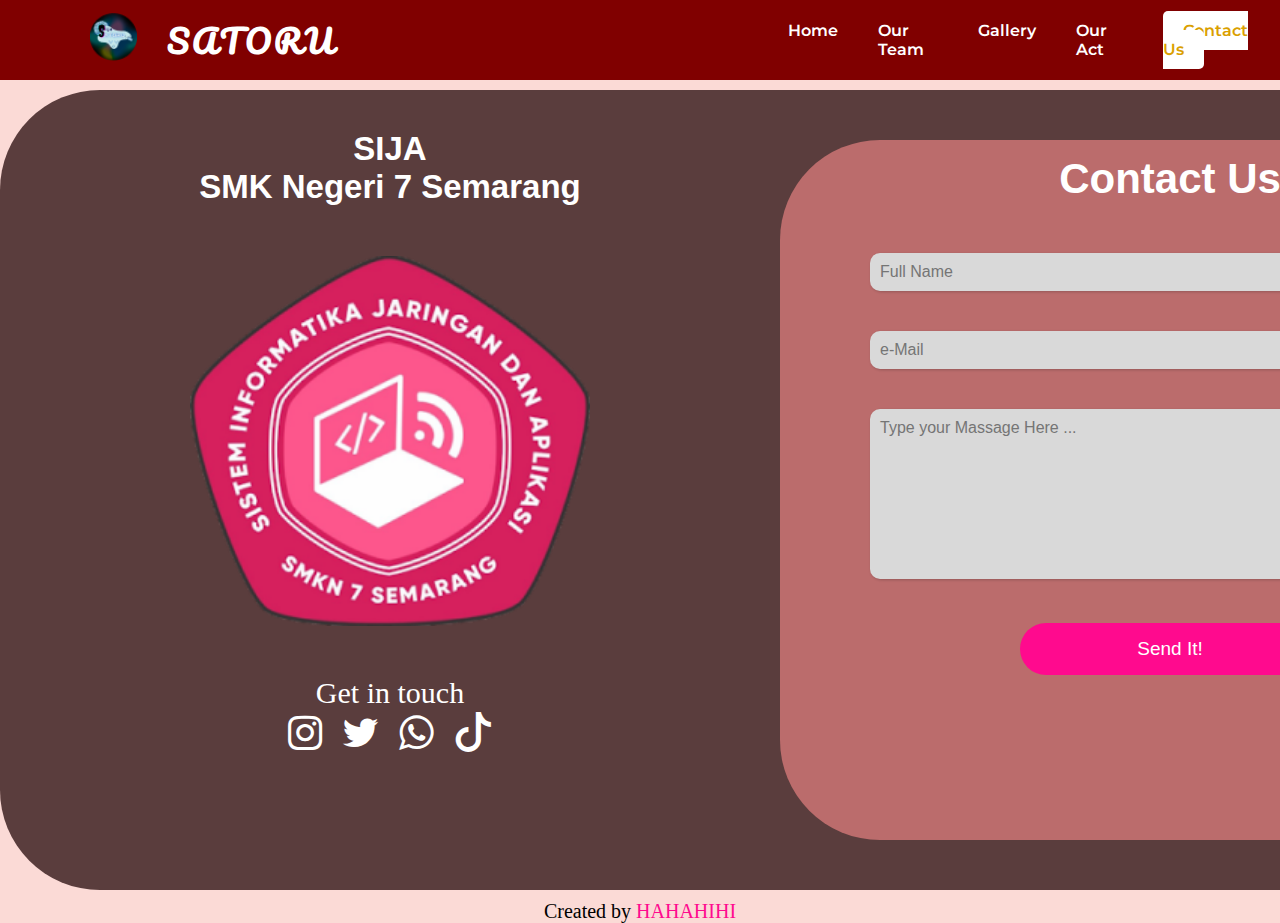
<file: contact.html>
<!DOCTYPE html>
<html lang="en">

<head>
    <meta charset="UTF-8">
    <meta http-equiv="X-UA-Compatible" content="IE=edge">
    <meta name="viewport" content="width=device-width, initial-scale=1.0">

    <title>Satoru</title>

    <link rel="stylesheet" href="assets/css/style.css" />
    <link rel="stylesheet" href="assets/css/contact.css">

    <link rel="icon" type="image/png" href="assets/images/logokecil.png" sizes="16x16" />

    <link rel="preconnect" href="https://fonts.googleapis.com">
    <link rel="preconnect" href="https://fonts.gstatic.com" crossorigin>
    <link href="https://fonts.googleapis.com/css2?family=Montserrat&family=Pacifico&display=swap" rel="stylesheet">
    <link rel="stylesheet" href="https://cdnjs.cloudflare.com/ajax/libs/font-awesome/4.7.0/css/font-awesome.min.css">
    <link rel="stylesheet" href="https://cdn.jsdelivr.net/npm/bootstrap-icons@1.7.2/font/bootstrap-icons.css">
</head>

<body>
    <nav>
        <div class="logo">
            <a href="index.html"><img src="assets/images/logokecil.png" /></a>
            <h1><a href="index.html">SATORU</a></h1>
        </div>
        <ul>
            <li class="a"><a href="index.html#home">Home</a></li>
            <li class="b"><a href="index.html#our-team">Our Team</a></li>
            <li class="c"><a href="index.html#gallery">Gallery</a></li>
            <li class="d"><a href="index.html#act">Our Act</a></li>
            <li class="e"><a href="contact.html" class="contact-btn">Contact Us</a></li>
        </ul>
        <div class="menu-toggle">
            <input type="checkbox" />
            <span></span>
            <span></span>
            <span></span>
        </div>
    </nav>
    <script src="assets/js/script.js"></script>
    <section class="contact-us ">
        <div class="container-contact ">
            <div class="left ">
                <div class="title ">
                    <h2>SIJA</h2>
                    <h2>SMK Negeri 7 Semarang</h2>
                </div>
                <div class="logo-sija">
                    <img src="assets/images/logo.png" alt="">
                    <p>Get in touch</p>
                </div>
                <div class="icon">
                    <a href="https://www.instagram.com/satoru.sija/" target="_blank">
                        <i class="fa fa-instagram"></i>
                    </a>
                    <a href="#" target="_blank">
                        <i class="fa fa-twitter"></i>
                    </a>
                    <a href="#" target="_blank">
                        <i class="fa fa-whatsapp"></i>
                    </a>
                    <a href="#" target="_blank">
                        <i class="bi bi-tiktok"></i>
                    </a>
                </div>
            </div>
            <div class="right">
                <div class="form-tittle">
                    <h2>Contact Us</h2>
                </div>
                <section id="contact">
                    <form action="https://formspree.io/f/mnqyyqae" method="POST">
                        <div class="form-group">
                            <input type="text" id="name" name="name" required placeholder="Full Name">
                        </div>
                        <div class="form-group">
                            <input type="email" id="email" name="email" required placeholder="e-Mail">
                        </div>
                        <div class="form-group">
                            <textarea id="message" name="message" required placeholder="Type your Massage Here ..."></textarea>
                        </div>
                        <button type="submit">Send It!</button>
                    </form>
                </section>
            </div>
        </div>
        <div class="footer">
            <p>Created by <a href="#">HAHAHIHI</a></p>
        </div>
    </section>

</body>

</html>
</file>
<file: assets/css/style.css>
* {
  scroll-behavior: smooth;
  margin: 0;
  padding: 0;
}

body {
  background-color: #fbdad6;
}

/* Navbar */

nav {
  top: 0;
  background-color: #800000;
  display: flex;
  justify-content: space-between;
  align-items: center;
  width: 100%;
  height: 80px;
  font-family: "Montserrat", sans-serif;
  font-weight: 600;
  position: fixed;
  z-index: 1;
}

.logo {
  font-family: "Pacifico", cursive;
  letter-spacing: 3px;
  display: flex;
  align-items: center;
}

.logo h1 a {
  color: #fff;
  text-decoration: none;
}

.logo h1 a:hover {
  color: #da9f00;
  text-decoration: underline;
}

.logo img {
  height: 50px;
  padding-left: 90px;
  padding-right: 30px;
}

ul {
  width: 40%;
  display: flex;
  list-style: none;
  justify-content: space-between;
}

li {
  margin: 0 20px;
}

ul li a {
  color: #fff;
  text-decoration: none;
  transition: color 0.2s;
}

ul li a:hover {
  color: #da9f00;
  text-decoration: underline;
}

.contact-btn {
  color: #da9f00;
  background-color: #fff;
  padding: 10px 20px;
  border-radius: 5px;
}

.contact-btn:hover {
  background-color: #da9f00;
  color: #fff;
}

/* Humburger */

.menu-toggle {
  display: none;
  flex-direction: column;
  height: 20px;
  justify-content: space-between;
  position: relative;
  z-index: 10;
}

.menu-toggle input {
  position: absolute;
  width: 40px;
  height: 28px;
  left: -6px;
  top: -3px;
  opacity: 0;
  cursor: pointer;
  z-index: 2;
}

.menu-toggle span {
  display: block;
  width: 28px;
  height: 3px;
  background-color: white;
  border-radius: 3px;
  transition: all 0.5s;
}

.menu-toggle span:nth-child(2) {
  transform-origin: 0 0;
}

.menu-toggle span:nth-child(4) {
  transform-origin: 0 100%;
}

.menu-toggle input:checked ~ span:nth-child(2) {
  background-color: #da9f00;
  transform: rotate(45deg) translate(1px, -1px);
}

.menu-toggle input:checked ~ span:nth-child(3) {
  opacity: 0;
  transform: scale(0);
}

.menu-toggle input:checked ~ span:nth-child(4) {
  background-color: #da9f00;
  transform: rotate(-45deg) translate(-1px, 1px);
}

/* Navbar Responsive */

@media screen and (max-width: 768px) {
  .logo img {
    padding-left: 30px;
    padding-right: 30px;
  }
  ul {
    width: 40%;
  }
}

@media screen and (max-width: 576px) {
  .menu-toggle {
    display: flex;
  }
  nav ul {
    background-color: #800000;
    position: absolute;
    right: 0;
    top: 0;
    width: 100%;
    height: 70vh;
    justify-content: space-evenly;
    align-items: center;
    z-index: -1;
    flex-direction: column;
    transition: all 1s;
    opacity: 0;
    transform: translateX(100%);
  }
  nav ul.slide {
    opacity: 1;
    transform: translateX(0);
  }
  .menu-toggle {
    margin-right: 1rem;
  }
}

/* Background Image */

.hero-image {
  width: 100%;
  height: 100vh;
  background-image: url("/assets/images/fotobersama.png");
  background-size: cover;
}

@media (max-width: 576px) {
  .hero-image {
    background-image: cover;
    background-repeat: no-repeat;
    background-position: center;
    height: 300px;
  }
}

.about-section {
  display: flex;
  flex-direction: column;
  align-items: center;
  margin-top: 30px;
}

.about-section h2 {
  font-family: "Poppins", sans-serif;
  font-weight: 600;
  font-size: 30px;
  color: #000;
  text-align: center;
}

.about-section p {
  font-family: "Poppins", sans-serif;
  font-weight: 500;
  font-size: 25px;
  color: #000;
  text-align: center;
  margin-top: 50px;
}

.our-team-section {
  display: flex;
  flex-direction: column;
  align-items: center;
  margin-top: 30px;
}

.our-team-section h2 {
  font-family: "Poppins", sans-serif;
  font-weight: 600;
  font-size: 30px;
  color: #000;
  text-align: center;
}

.button-container {
  display: flex;
  justify-content: center;
  margin-top: 20px;
  margin-bottom: 50px;
}

.button {
  background-color: #af3a3a;
  color: #fff;
  font-family: "Poppins", sans-serif;
  font-weight: 600;
  font-size: 16px;
  padding: 10px 20px;
  border: none;
  border-radius: 5px;
  margin: 0px 10px;
  cursor: pointer;
}

.button:hover {
  background-color: #da9f00;
  color: #fff;
  text-decoration: underline;
}

.member-container {
  margin-left: 50px;
  margin-right: 50px;
  display: flex;
  flex-wrap: wrap;
  justify-content: center;
  gap: 10px;
}

.member-container h2 {
  font-family: "Poppins", sans-serif;
  font-weight: 600;
  font-size: 30px;
  color: #000;
  text-align: center;
  margin-top: 50px;
}

.member-box {
  background-color: #f29999;
  border-top-right-radius: 40px;
  border-top-left-radius: 40px;
  box-shadow: 2px 2px 5px rgba(0, 0, 0, 0.25);
  text-align: center;
  padding: 20px;
  width: 250px;
}

.member-box img {
  display: block;
  width: 250px;
  height: 300px;
  object-fit: cover;
  border-radius: 40px;
}

.member-box h3 {
  font-family: "Poppins", sans-serif;
  font-size: 24px;
  color: #000;
  margin-top: 30px;
}

.btn-ig {
  display: inline-block;
  background-color: #af3a3a;
  color: #fff;
  font-family: "Poppins", sans-serif;
  font-size: 16px;
  font-weight: 500;
  text-decoration: none;
  padding: 10px 20px;
  border-radius: 10px;
}

.btn-ig:hover {
  background-color: #da9f00;
  color: #000;
}

.gallery {
  padding: 40px 0;
}

.gallery .section-title {
  text-align: center;
  margin-bottom: 60px;
}

.gallery .section-title .title {
  font-size: 36px;
  font-weight: 600;
  color: #000;
}

.tittles {
  margin-top: 10px;
}

.photo img {
  width: 100px;
}

.subtitle {
  display: flex;
  justify-content: center;
  margin-top: 20px;
  gap: 2rem;
}

.gallery .section-title .subtitle p {
  font-size: 18px;
  font-weight: 300;
  color: #000;
}

.gallery-carousel {
  display: flex;
  flex-wrap: wrap;
  justify-content: center;
  align-items: center;
  gap: 20px;
}

.gallery-item {
  flex: 0 0 calc(30% - 10px);
  margin-bottom: 20px;
}

.gallery-item img {
  border-radius: 20px;
  max-width: 100%;
  height: auto;
  transition: transform 0.3s ease-in-out;
}

.gallery-item:hover img {
  transform: scale(1.1);
}

@media screen and (max-width: 768px) {
  .gallery .section-title .title {
    font-size: 28px;
  }
  .gallery .section-title .subtitle p {
    font-size: 16px;
  }
}

@media screen and (max-width: 576px) {
  .gallery-carousel {
    margin-left: 20px;
    margin-right: 20px;
  }
  .gallery-item {
    border-radius: 20px;
    flex: 0 0 100%;
  }
}

.kegiatan-container {
  margin-left: 50px;
  margin-right: 50px;
  display: flex;
  flex-wrap: wrap;
  justify-content: center;
  gap: 40px;
}

.kegiatan-box {
  background-color: #af291e;
  border-radius: 15px;
  box-shadow: 2px 2px 5px rgba(0, 0, 0, 0.25);
  padding: 20px;
  width: 350px;
}

.kegiatan-box img {
  display: block;
  margin-left: auto;
  margin-right: auto;
  border-radius: 50%;
  object-fit: cover;
  border-radius: 0%;
}

.kegiatan-box h3,
.kegiatan-box p {
  color: #fff;
  font-family: Poppins, sans-serif;
  margin: 10px 20px;
}

.kegiatan-box h3 {
  margin-top: 18px;
  font-weight: 600;
  font-size: 20px;
}

.kegiatan-box p {
  font-size: 18px;
}

.kegiatan-box .tanggal {
  font-size: 14px;
  margin-top: auto;
  margin-bottom: 10px;
  text-align: end;
}

footer {
  background-color: #ad8787;
  border-top-right-radius: 150px;
  border-bottom-right-radius: 150px;
  margin-right: 300px;
  display: flex;
  padding: 20px;
}

.footer-top {
  display: flex;
  align-items: center;
  width: 100%;
}

.footer-logo {
  margin-left: 40px;
}

.footer-logo h2,
.footer-follow h2 {
  color: white;
  font-family: "Poppins", sans-serif;
  font-weight: bold;
  font-size: 30px;
  margin-bottom: 10px;
  text-align: center;
}

.footer-logo p,
.footer-follow p,
.social-media p {
  color: white;
  font-family: "Poppins", sans-serif;
  font-size: 19px;
  text-align: center;
}

.footer-logo h2,
.footer-logo p {
  margin-left: 100px;
}

.footer-logo img {
  display: block;
  margin-left: 100px;
}

.footer-divider {
  border: 1px solid white;
  height: 230px;
  margin-left: 180px;
  margin-right: 90px;
}

.footer-follow h2 {
  font-size: 40px;
}

.social-media {
  display: flex;
  flex-direction: column;
}

.social-media a {
  text-decoration: none;
  display: flex;
  align-items: center;
}

.social-media img {
  width: 30px;
  height: 30px;
  margin-right: 10px;
}

.footer-know-more {
  margin-bottom: 20px;
  margin-left: 300px;
}

.footer-know-more h2 {
  color: white;
  font-family: "Poppins", sans-serif;
  font-weight: bold;
  font-size: 40px;
  text-align: left;
}

.footer-know-more a {
  font-size: 20px;
  color: white;
  text-decoration: none;
  align-items: center;
  text-align: left;
}

@media screen and (max-width: 576px) {
  footer {
    background-color: #ad8787;
    border-top-right-radius: 0px;
    border-bottom-right-radius: 0px;
    margin-right: 0;
    display: flex;
    flex-wrap: wrap;
    padding: 20px;
  }
  .footer-top {
    display: flex;
    flex-wrap: wrap;
    justify-content: center;
  }
  .footer-logo {
    flex: 1 0 100%;
    text-align: center;
    margin-bottom: 20px;
  }
  .footer-logo h2,
  .footer-follow h2 {
    text-align: center;
    font-size: 24px;
  }
  .footer-logo p,
  .footer-follow p,
  .social-media p {
    text-align: center;
    font-size: 16px;
  }
  .footer-logo h2,
  .footer-logo p {
    text-align: center;
    margin-left: 0;
  }
  .footer-logo img {
    margin-left: auto;
    margin-right: auto;
  }
  .footer-divider {
    display: none;
  }
  .footer-follow {
    margin-bottom: 20px;
    text-align: center;
  }
  .footer-know-more {
    margin-left: 0;
    flex: 1 0 100%;
    text-align: center;
    margin-bottom: 20px;
  }
  .footer-know-more h2 {
    text-align: center;
    font-size: 24px;
  }
  .footer-know-more a {
    font-size: 16px;
    text-align: center;
  }
}

/* ============== DECORATION FOOTER ============== */

@media screen and (max-width: 576px) {
  .footer-decoration {
    display: none;
  }
}

.footer-decoration {
  width: 100%;
  position: relative;
}

.footer-decoration .decor-1 {
  position: absolute;
  right: 7%;
  top: -440px;
  z-index: 1;
}

.footer-decoration .decor-1 img {
  width: 28rem;
}

.footer-decoration .decor-2 {
  position: absolute;
  right: 4%;
  top: -400px;
  z-index: 3;
}

.footer-decoration .decor-2 img {
  width: 26rem;
}

.footer-decoration .decor-3 {
  position: absolute;
  right: 4%;
  top: -140px;
  z-index: 2;
}

.footer-decoration .decor-3 img {
  width: 18rem;
}
</file>
<file: assets/css/contact.css>
body {
  background-color: #fbdad6;
}

.contact-us {
  padding-top: 90px;
}

.container-contact {
  display: flex;
  margin: auto;
  background-color: #5a3d3d;
  border-radius: 100px;
  height: 800px;
  width: 1600px;
}

.left {
  /* height: 900px; */
  width: 800px;
}

.title {
  font-family: "Poppins", sans-serif;
  color: white;
  font-size: 22px;
  padding-top: 40px;
  text-align: center;
}

.logo-sija img {
  display: block;
  margin-top: 50px;
  margin-left: auto;
  margin-right: auto;
  width: 400px;
  height: auto;
}

.logo-sija p {
  color: white;
  text-align: center;
  margin-top: 50px;
  font-size: 30px;
}

.icon {
  display: flex;
  justify-content: center;
  font-size: 40px;
  gap: 20px;
}

.icon a {
  display: flex;
  align-items: center;
  text-decoration: none;
  color: white;
}

.icon a:hover {
  color: #da9f00;
}

.right {
  background-color: #bb6c6c;
  margin-top: 50px;
  margin-right: 40px;
  height: 700px;
  width: 800px;
  border-radius: 100px;
}

.form-tittle {
  font-family: "Poppins", sans-serif;
  color: white;
  font-size: 28px;
  padding-top: 15px;
  text-align: center;
}

.footer {
  margin-top: 10px;
  font-size: 20px;
  text-align: center;
}

.footer a {
  text-decoration: none;
  color: #ff0a8e;
}

.footer a:hover {
  color: #da9f00;
}

#contact {
  padding: 50px;
}

#contact h2 {
  text-align: center;
  color: #000;
  font-family: "Poppins", sans-serif;
  font-size: 30px;
  font-weight: 600;
  margin-bottom: 30px;
}

#contact form {
  max-width: 600px;
  margin: 0 auto;
}

#contact .form-group {
  margin-bottom: 20px;
}

#contact input[type="text"],
#contact input[type="email"],
#contact textarea {
  background-color: #d9d9d9;
  width: 100%;
  padding: 10px;
  border: none;
  border-radius: 10px;
  font-size: 16px;
  font-family: "Poppins", sans-serif;
  margin-bottom: 20px;
  box-shadow: 1px 1px 3px rgba(0, 0, 0, 0.2);
}

#contact textarea {
  height: 150px;
}

#contact button[type="submit"] {
  display: block;
  margin: auto;
  background-color: #ff0a8e;
  color: #fff;
  border: none;
  border-radius: 50px;
  width: 50%;
  padding: 15px;
  font-size: 19px;
  font-family: "Poppins", sans-serif;
  cursor: pointer;
  transition: all 0.3s ease-in-out;
}

#contact button[type="submit"]:hover {
  background-color: #000;
}

@media screen and (max-width: 576px) {
  .contact-us {
    padding-top: 70px;
  }
  .container-contact {
    display: flex;
    flex-direction: column;
    align-items: center;
    background-color: #5a3d3d;
    border-radius: 0px;
    max-width: 100%;
    height: auto;
  }
  .left {
    width: 100%;
    max-width: 500px;
    margin-bottom: 100px;
  }
  .logo-sija img {
    width: 100%;
    max-width: 400px;
    height: auto;
  }
  .logo-sija p {
    margin-top: 30px;
    font-size: 24px;
  }
  .icon {
    justify-content: center;
    font-size: 30px;
  }
  .right {
    margin-top: 0px;
    margin-right: 0;
    margin-bottom: 100px;
    width: 100%;
    max-width: 500px;
    border-radius: 50px;
  }
  .footer {
    margin-top: 20px;
    font-size: 16px;
  }
  #contact {
    padding: 30px;
  }
  #contact h2 {
    font-size: 24px;
    margin-bottom: 20px;
  }
  #contact form {
    max-width: 400px;
    margin: 0 auto;
  }
  #contact input[type="text"],
  #contact input[type="email"],
  #contact textarea {
    font-size: 14px;
    margin-bottom: 15px;
  }
  #contact button[type="submit"] {
    width: 100%;
  }
}
</file>
